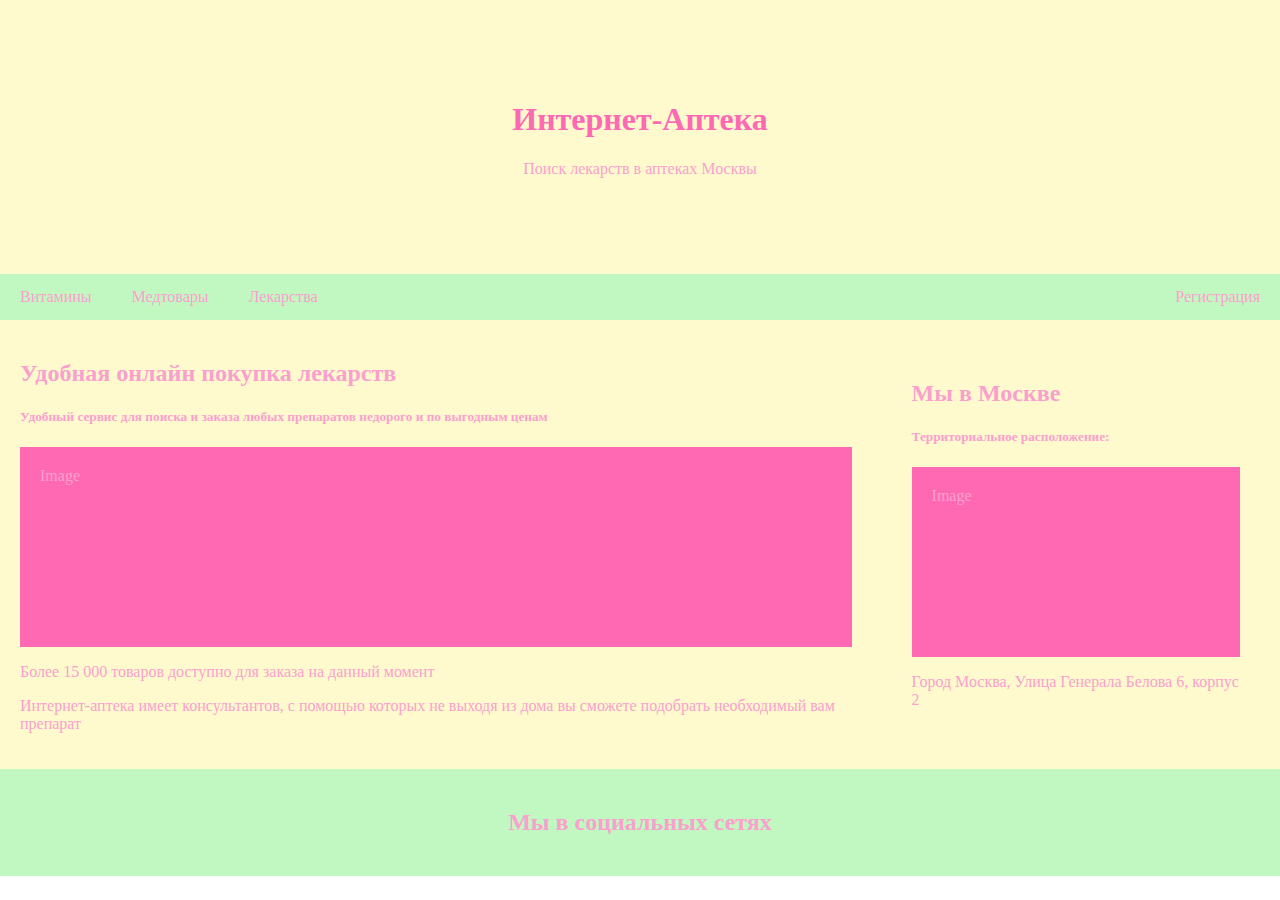
<file: docs/index.html>
<!DOCTYPE html>
<html>

<head>
    <title>Title</title>
    <meta charset="UTF-8">
    <link rel="stylesheet" href="index.css">
</head>

<body>
    <div class="header">
        <h1>Интернет-Аптека</h1>
        <p>Поиск лекарств в аптеках Москвы</p>
    </div>

    <div class="navbar">
        <a href="vitamin.html">Витамины</a>
        <a href="med.html">Медтовары</a>
        <a href="lecarstva.html">Лекарства</a>
        <a class="right" href="#">Регистрация</a>
    </div>

    <div class="row">
        <div class="main">
            <h2>Удобная онлайн покупка лекарств</h2>
            <h5>Удобный сервис для поиска и заказа любых препаратов недорого и по выгодным ценам</h5>
            <div class="fakeimg" style="height:200px;">Image</div>
            <p>Более 15 000 товаров доступно для заказа на данный момент</p>
            <p> Интернет-аптека имеет консультантов, с помощью которых не выходя из дома вы сможете подобрать необходимый вам препарат</p>
    </div>

    <div class="side">
        <div class="main">
                <h2>Мы в Москве</h2>
                <h5>Территориальное расположение:</h5>
                <div class="fakeimg" style="height:190px;">Image</div>
                <p> Город Москва, Улица Генерала Белова 6, корпус 2</p>
            </div>
        </div>
    </div>

    <div class="footer">
        <h2>Мы в социальных сетях</h2>
    </div>


    


</body>

</html>
</file>
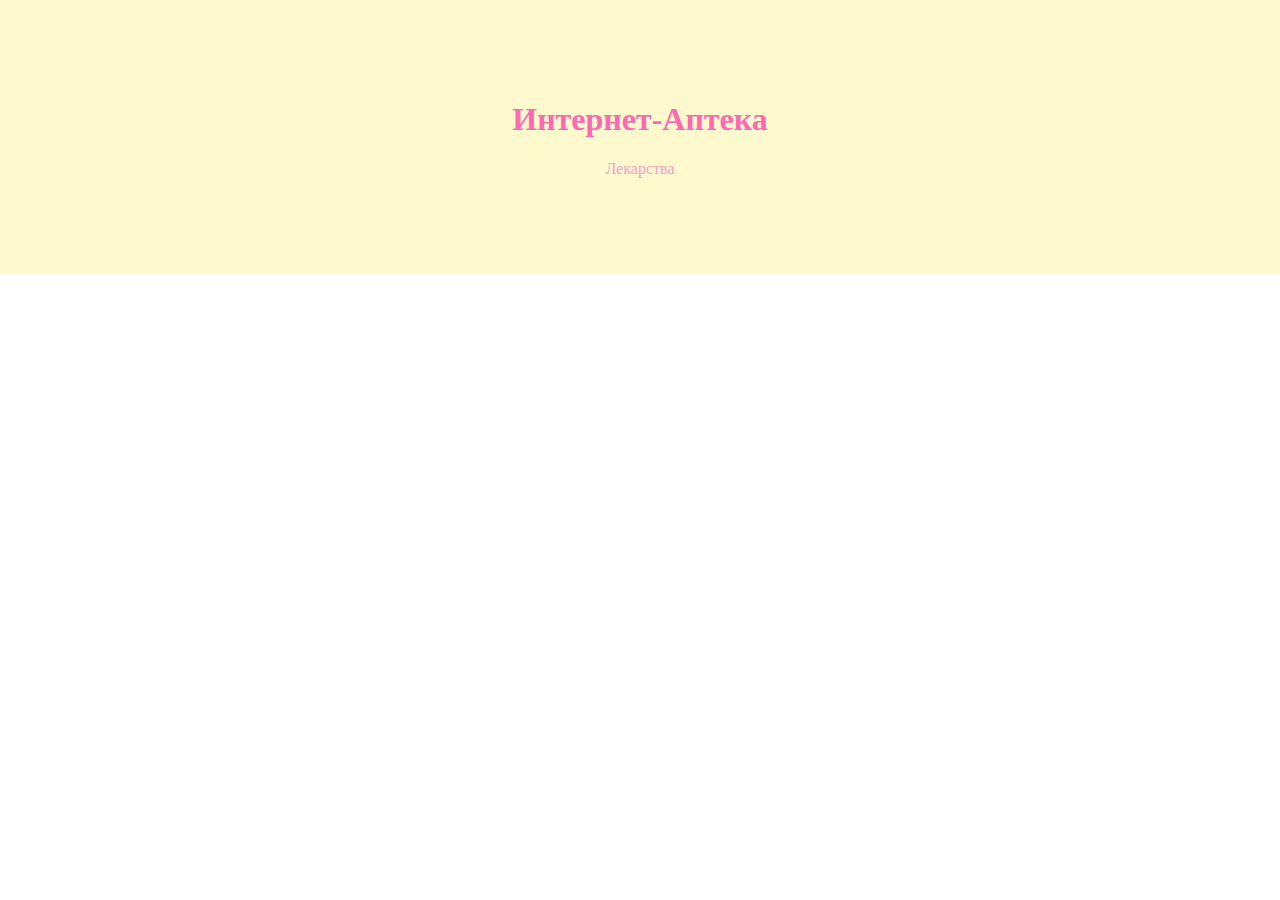
<file: docs/lecarstva.html>
<!DOCTYPE html>
<html>

<head>
    <title>Title</title>
    <meta charset="UTF-8">
    <link rel="stylesheet" href="index.css">
</head>

<body>
    <div class="header">
        <h1>Интернет-Аптека</h1>
        <p> Лекарства</p>
    </div>
</body>
</file>
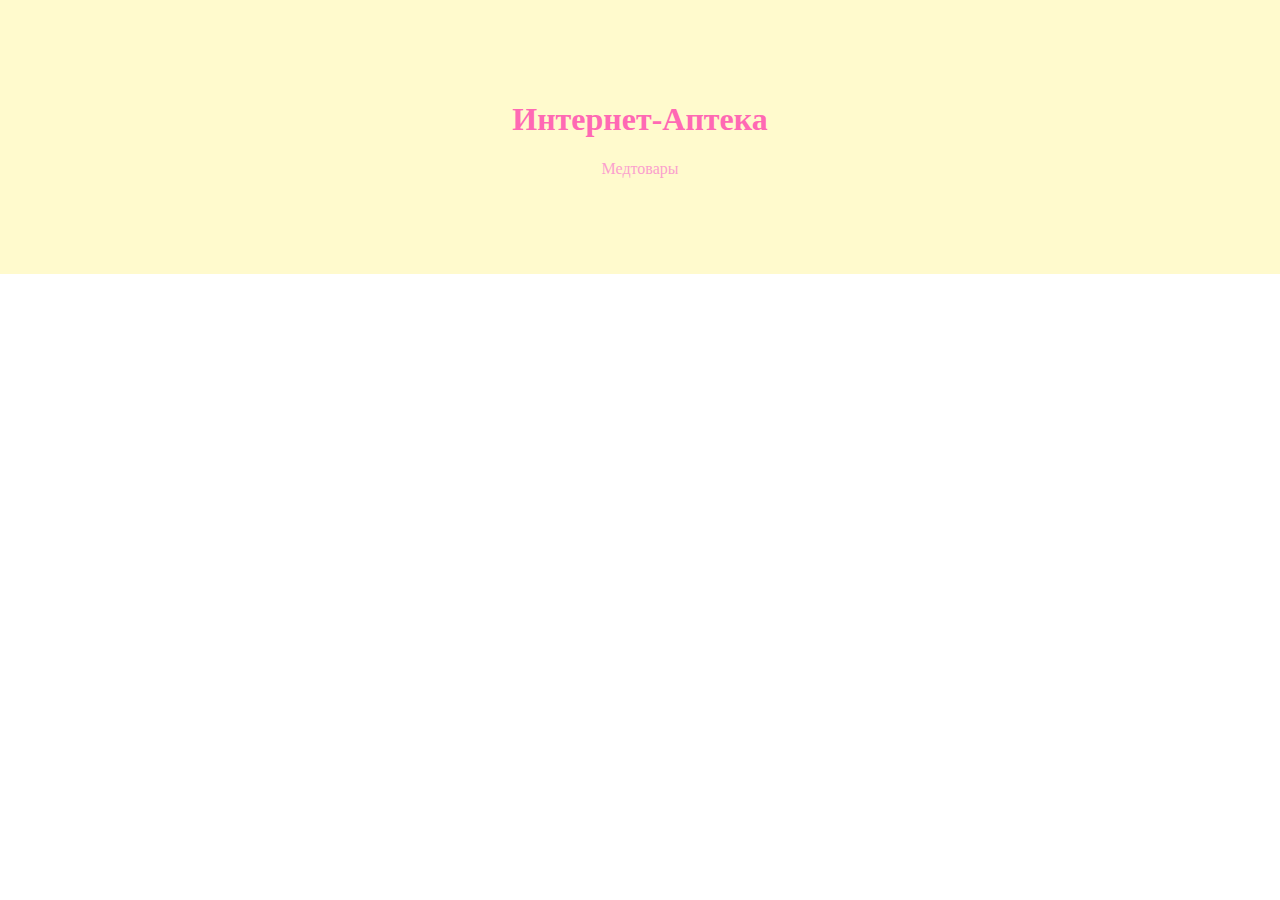
<file: docs/med.html>
<!DOCTYPE html>
<html>

<head>
    <title>Title</title>
    <meta charset="UTF-8">
    <link rel="stylesheet" href="index.css">
</head>

<body>
    <div class="header">
        <h1>Интернет-Аптека</h1>
        <p> Медтовары</p>
    </div>
</body>
</file>
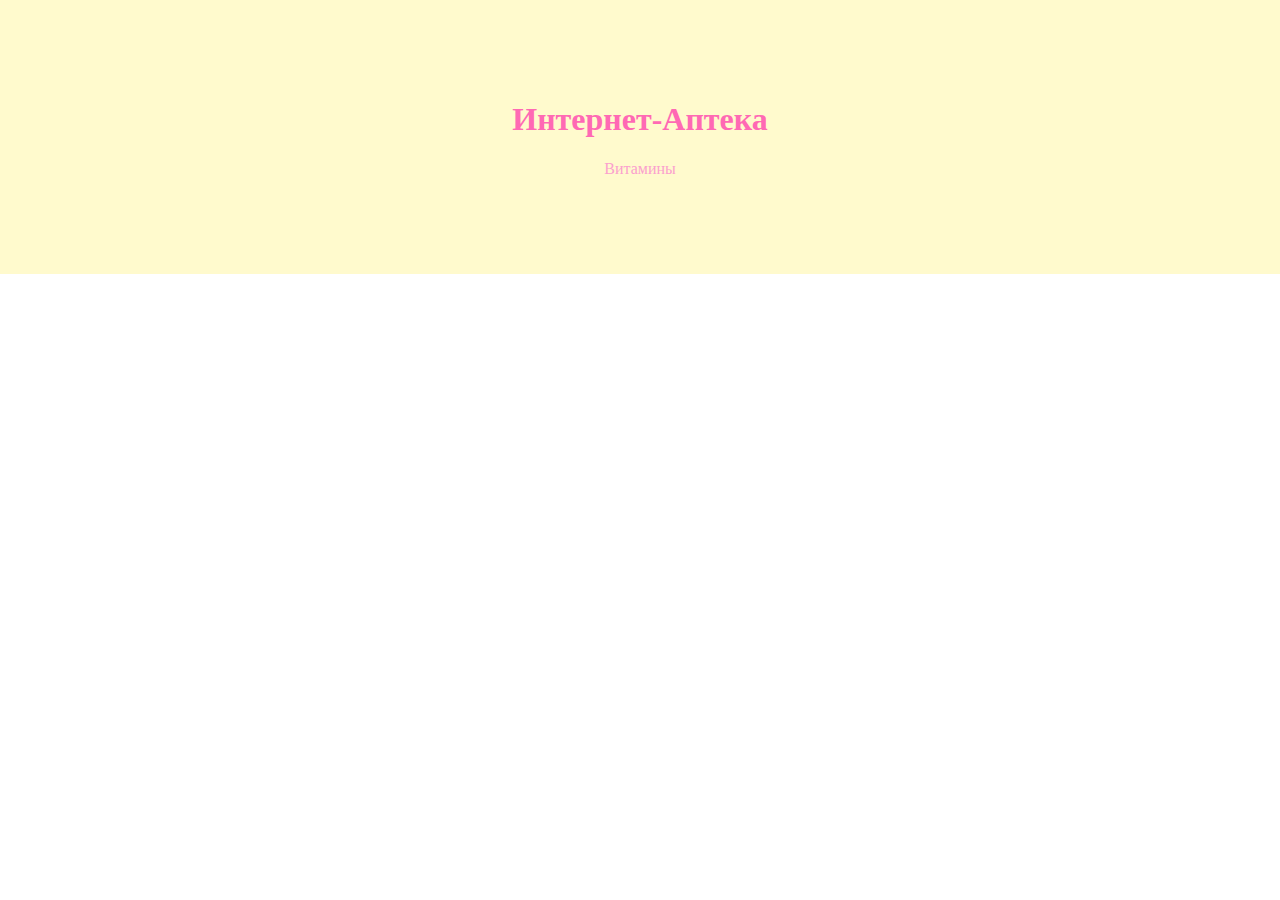
<file: docs/vitamin.html>
<!DOCTYPE html>
<html>

<head>
    <title>Title</title>
    <meta charset="UTF-8">
    <link rel="stylesheet" href="index.css">
</head>

<body>
    <div class="header">
        <h1>Интернет-Аптека</h1>
        <p> Витамины</p>
    </div>
</body>
</file>
<file: docs/index.css>
h1{
    color:hotpink
}
body{
    margin: 0;
}

.header{
    padding: 80px;
    text-align: center;
    background: lemonchiffon;
    color:rgb(251, 160, 206);
}

.navbar a {
    float:left;
    display: block;
    color: rgb(251, 160, 206);
    text-align: center;
    padding: 14px 20px;
    text-decoration: none;
}

.navbar{
    overflow: hidden;
    background-color:rgb(193, 248, 193);
}

.navbar a.right{
    float: right;
}

.navbar a:hover{
    background-color: hotpink;
    color: lemonchiffon;
}

.fakeimg{
    background-color: hotpink;
    width: 100%;
    padding: 20px;
}


.row{
    display:flex;
}

.side{
    background-color: lemonchiffon;
    padding: 20px;
}

.main{
    flex: 70%;
    background-color: lemonchiffon;
    padding: 20px;
    color: rgb(251, 160, 206);
}

* {
    box-sizing: border-box;
}


.footer{
    padding: 20px;
    text-align: center;
    background: rgb(193, 248, 193);
    color:rgb(251, 160, 206);
}

@media screen and (max-width: 700px){
.row{
    flex-direction: column;
}
}

@media screen and (max-width: 400px){
    .navbar a{
        float: none;
        width: 100%;
    }
}
</file>
